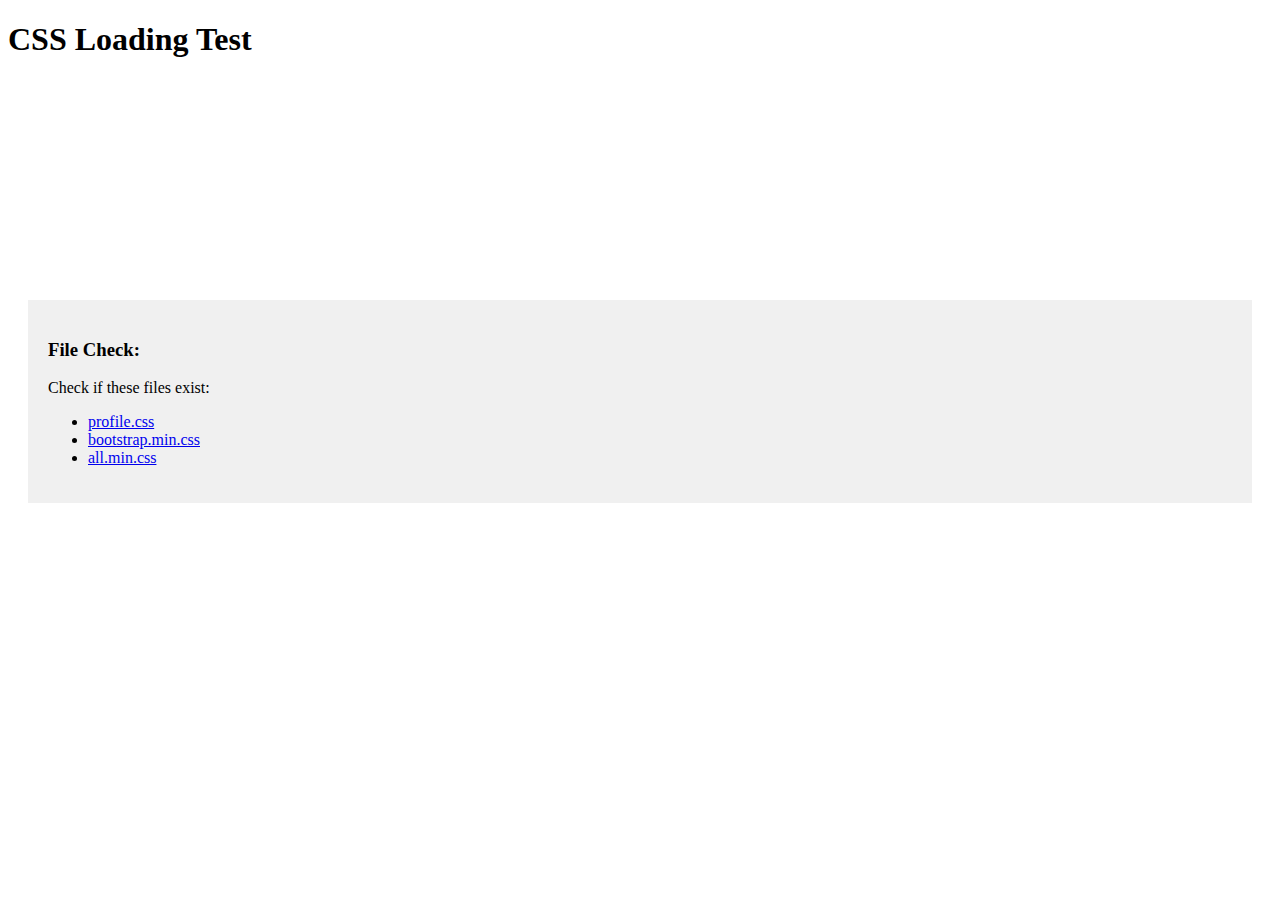
<file: test.html>
<!DOCTYPE html>
<html lang="en">
<head>
    <meta charset="UTF-8">
    <meta name="viewport" content="width=device-width, initial-scale=1.0">
    <title>CSS Test</title>
    <link rel="stylesheet" href="./css/profile.css">
    <style>
        .test-box {
            width: 200px;
            height: 200px;
            background: var(--gradient-primary);
            margin: 20px;
            border-radius: var(--border-radius);
            display: flex;
            align-items: center;
            justify-content: center;
            color: white;
            font-weight: bold;
        }
    </style>
</head>
<body>
    <h1>CSS Loading Test</h1>
    <div class="test-box">
        If you see this with purple gradient, CSS is working!
    </div>
    <div style="background: #f0f0f0; padding: 20px; margin: 20px;">
        <h3>File Check:</h3>
        <p>Check if these files exist:</p>
        <ul>
            <li><a href="./css/profile.css">profile.css</a></li>
            <li><a href="./css/bootstrap.min.css">bootstrap.min.css</a></li>
            <li><a href="./css/all.min.css">all.min.css</a></li>
        </ul>
    </div>
</body>
</html>
</file>
<file: css/profile.css>
/* Carousel Container */
.carousel {
    position: relative;
    display: flex;
    justify-content: center;
    align-items: center;
    width: 100%;
    overflow: hidden;
}

.carousels-items {
    display: flex;
    transition: transform 0.5s ease-in-out;
}

.carousels-item {
    flex: 0 0 100%;
    display: flex;
    justify-content: space-between;
    align-items: center;
    border: 1px solid #ddd;
    padding: 20px;
    border-radius: 8px;
    background-color: #f9f9f9;
    box-sizing: border-box;
}

.testimonials-images img {
    width: 650px;
    height: 300px;
    object-fit:contain;
    margin-left: 30px;
    margin-right: 30px;
}

.testimonials-info {
    flex: 1;
}

.testimonials-info p {
    font-size: 14px;
    color: #555;
}

.testimonials-info h6 {
    font-size: 16px;
    font-weight: bold;
    margin-top: 10px;
}

.testimonials-info span {
    font-size: 14px;
    color: #777;
    display: block;
    margin-top: 5px;
}

/* Arrows */
.arrow {
    position: absolute;
    top: 50%;
    transform: translateY(-50%);
    font-size: 30px;
    color: #000;
    background-color: transparent;
    padding: 10px;
    cursor: pointer;
}

.left {
    left: 10px;
    z-index: 100;
}

.right {
    right: 10px;
}
</file>
